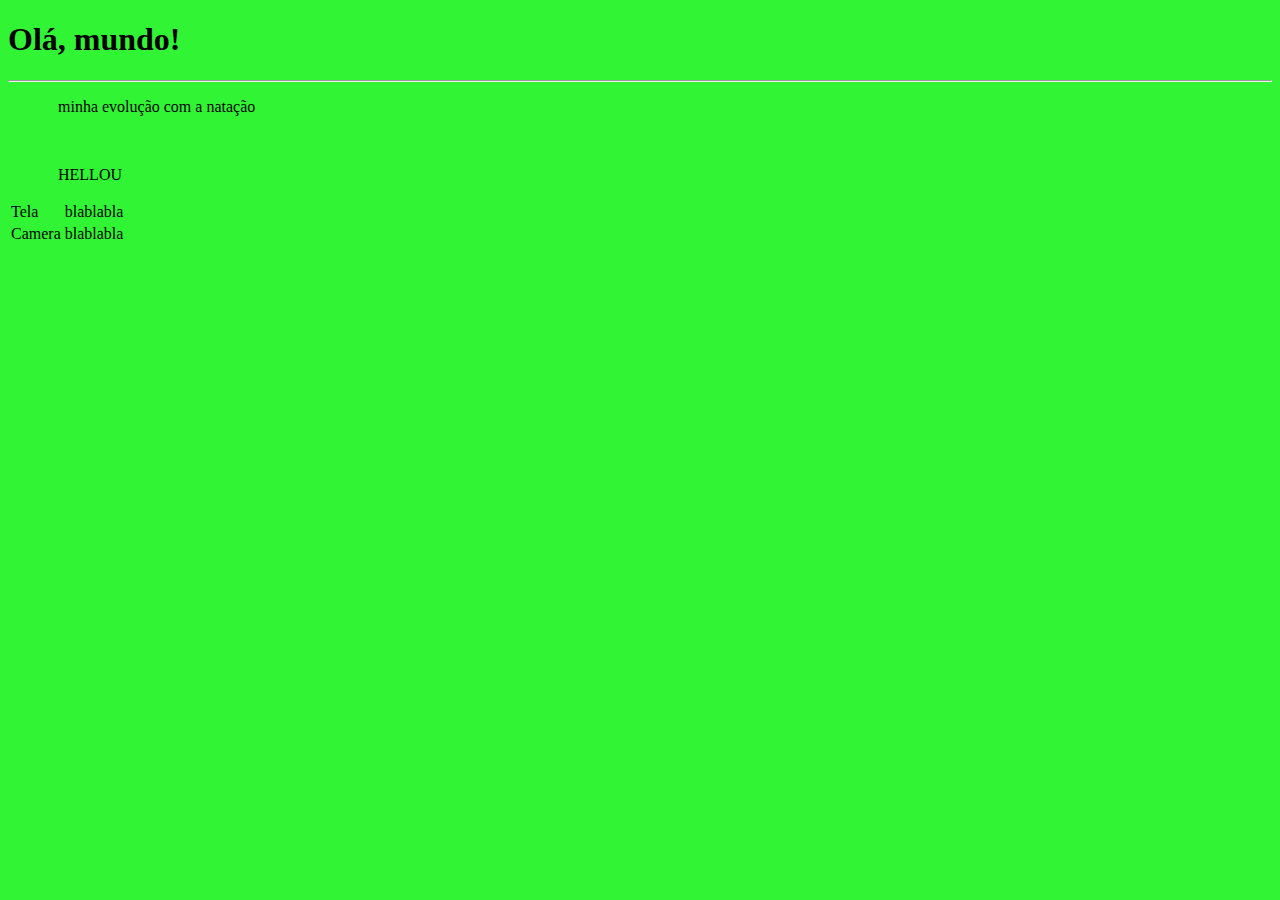
<file: site exemplo/index.html>
<!DOCTYPE html>
<html lang="pt-br">
    <head>
        <meta charset="UTF-8">
        <meta http-equiv="X-UA-Compatible" content="IE=edge">
        <meta name="viewport" content="width=device-width, initial-scale=1.0">
        <title>Meu primeiro site em repositório </title>
        <link rel="stylesheet" type="text/css" href="_CSS/estilo.css"/>
    </head>
    <body>
            <div>
                <h1>Olá, mundo!</h1>
                <hr>
                <p>minha evolução com a natação</p>
                <br>
                <p> HELLOU</p>
            </div>
            <table> <tr><td>Tela</td><td>blablabla</td></tr> <tr><td>Camera</td><td>blablabla</td></tr></table>
    </body>
</html>
</file>
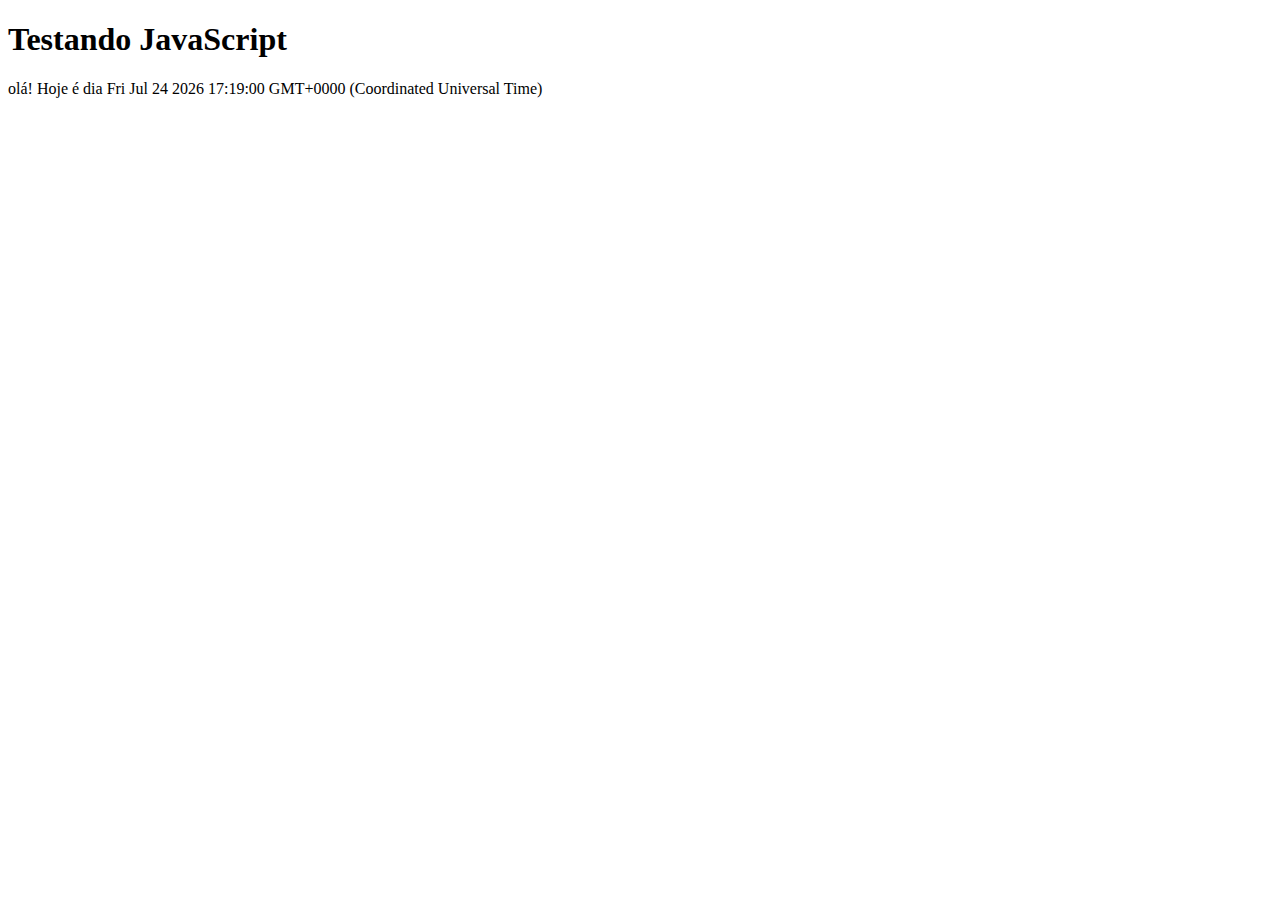
<file: site exemplo/testejs01.html>
<!DOCTYPE html>
<html lang="pt-br">
    <head>
        <title>Teste JavaScript</title>
        <meta charset="utf-8"/>
    </head>
<body>
    <h1>Testando JavaScript</h1>
    <script>
      document.write("olá! Hoje é dia "+Date());
    </Script>
</body>
</html>
</file>
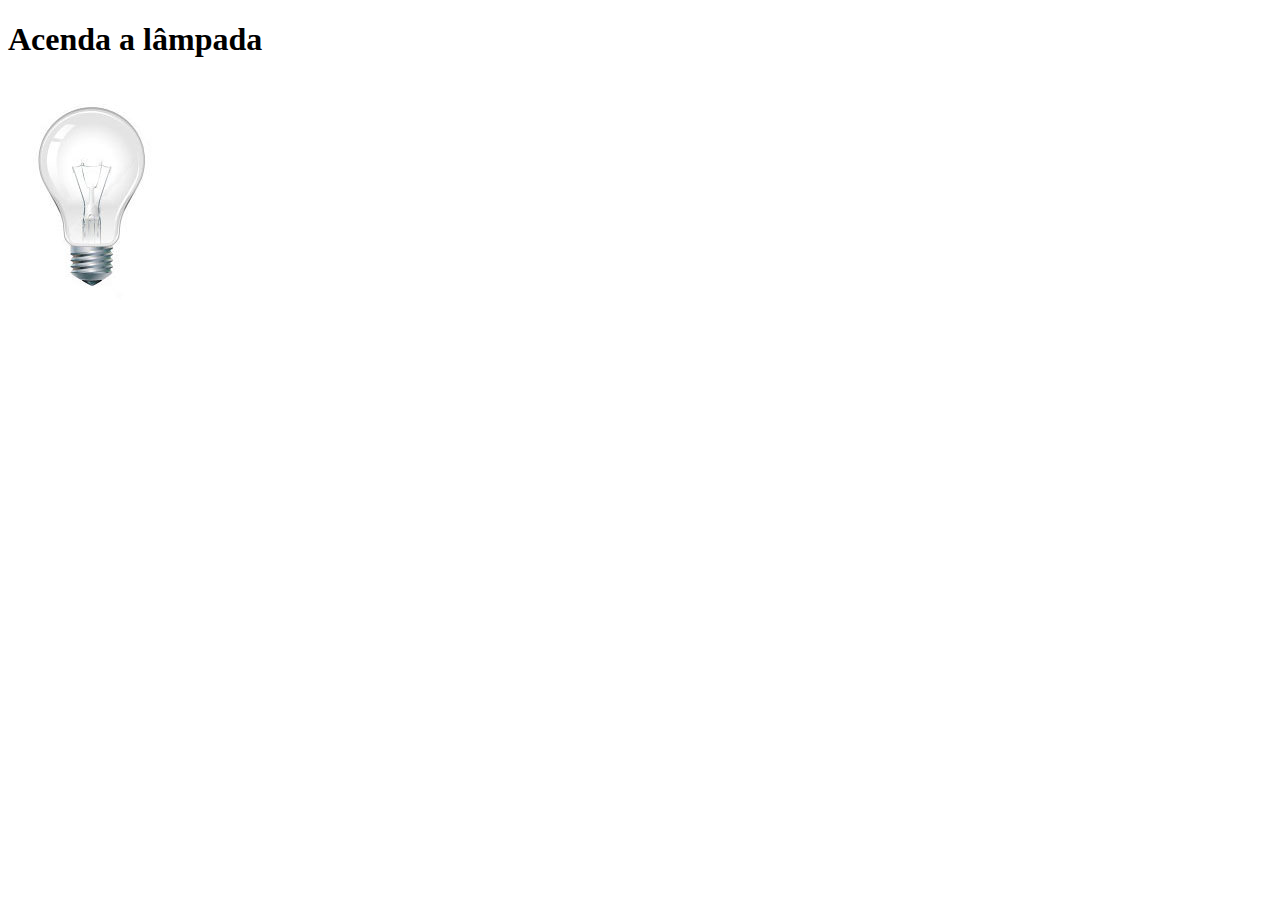
<file: site exemplo/testejs02.html/testejs02.html>
<!DOCTYPE html>
<html>
<head>
    <title>Teste JavaScript 2</title>
    <meta charset="UTF-8"/>
    <script>
        function acendeLampada() {
            document.getElementById("luz").src = "_imagens/lampadaacesa.jpg";
        }
        function apagaLampada() {
            document.getElementById("luz").src = "_imagens/lampadaapagada.jpg";
        }
        function quebraLampada() {
            document.getElementById("luz").src = "_imagens/lampadaquebrada.jpg";
        }
    </script>
</head>
<body>
    <h1>Acenda a lâmpada</h1>
    <img src="_imagens/lampadaapagada.jpg" id="luz" onmousemove="acendeLampada()" onmouseout="apagaLampada()" onclick="quebraLampada()"/>
</body>
</html>
</file>
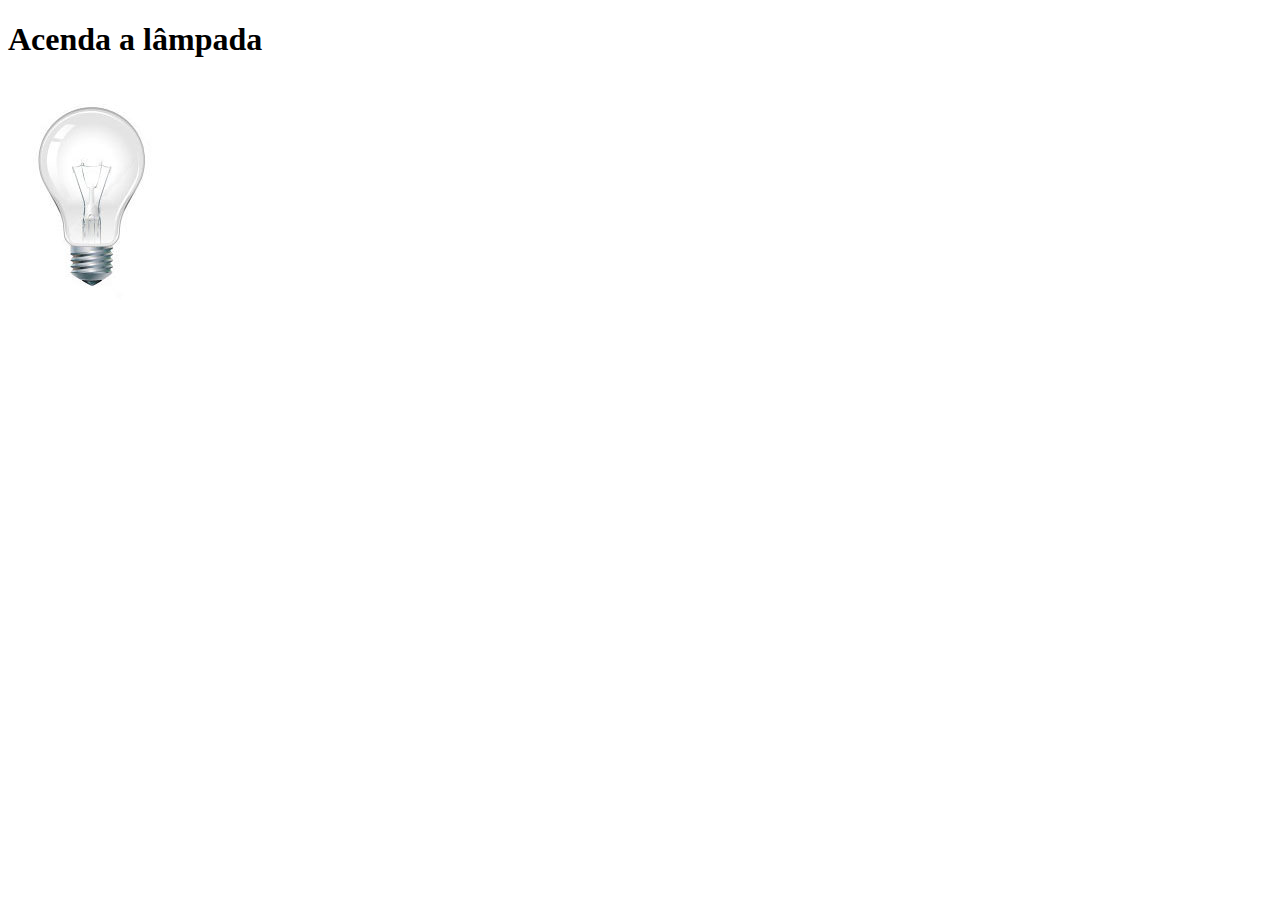
<file: site exemplo/testejs02.html/testejs03.html>
<!DOCTYPE html>
<html>
<head>
    <title>Teste JavaScript 2</title>
    <meta charset="UTF-8"/>
    <script>
        var quebrada = false;
        function mudaLampada(tipo) {
            if (!quebrada){
            document.getElementById("luz").src = "_imagens/" + tipo + ".jpg";
            if (tipo == 'lampadaquebrada') {
                quebrada = true;
                }
            }
        }
    </script>
</head>
<body>
    <h1>Acenda a lâmpada</h1>
    <img src="_imagens/lampadaapagada.jpg" id="luz" onmousemove="mudaLampada('lampadaacesa')" onmouseout="mudaLampada('lampadaapagada')" onclick="mudaLampada('lampadaquebrada')"/>
</body>
</html>
</file>
<file: site exemplo/_CSS/estilo.css>
body {
    background-color: rgb(49, 244, 53);
}
p {
    text-align: justify;
    text-indent: 50px;
}
</file>
